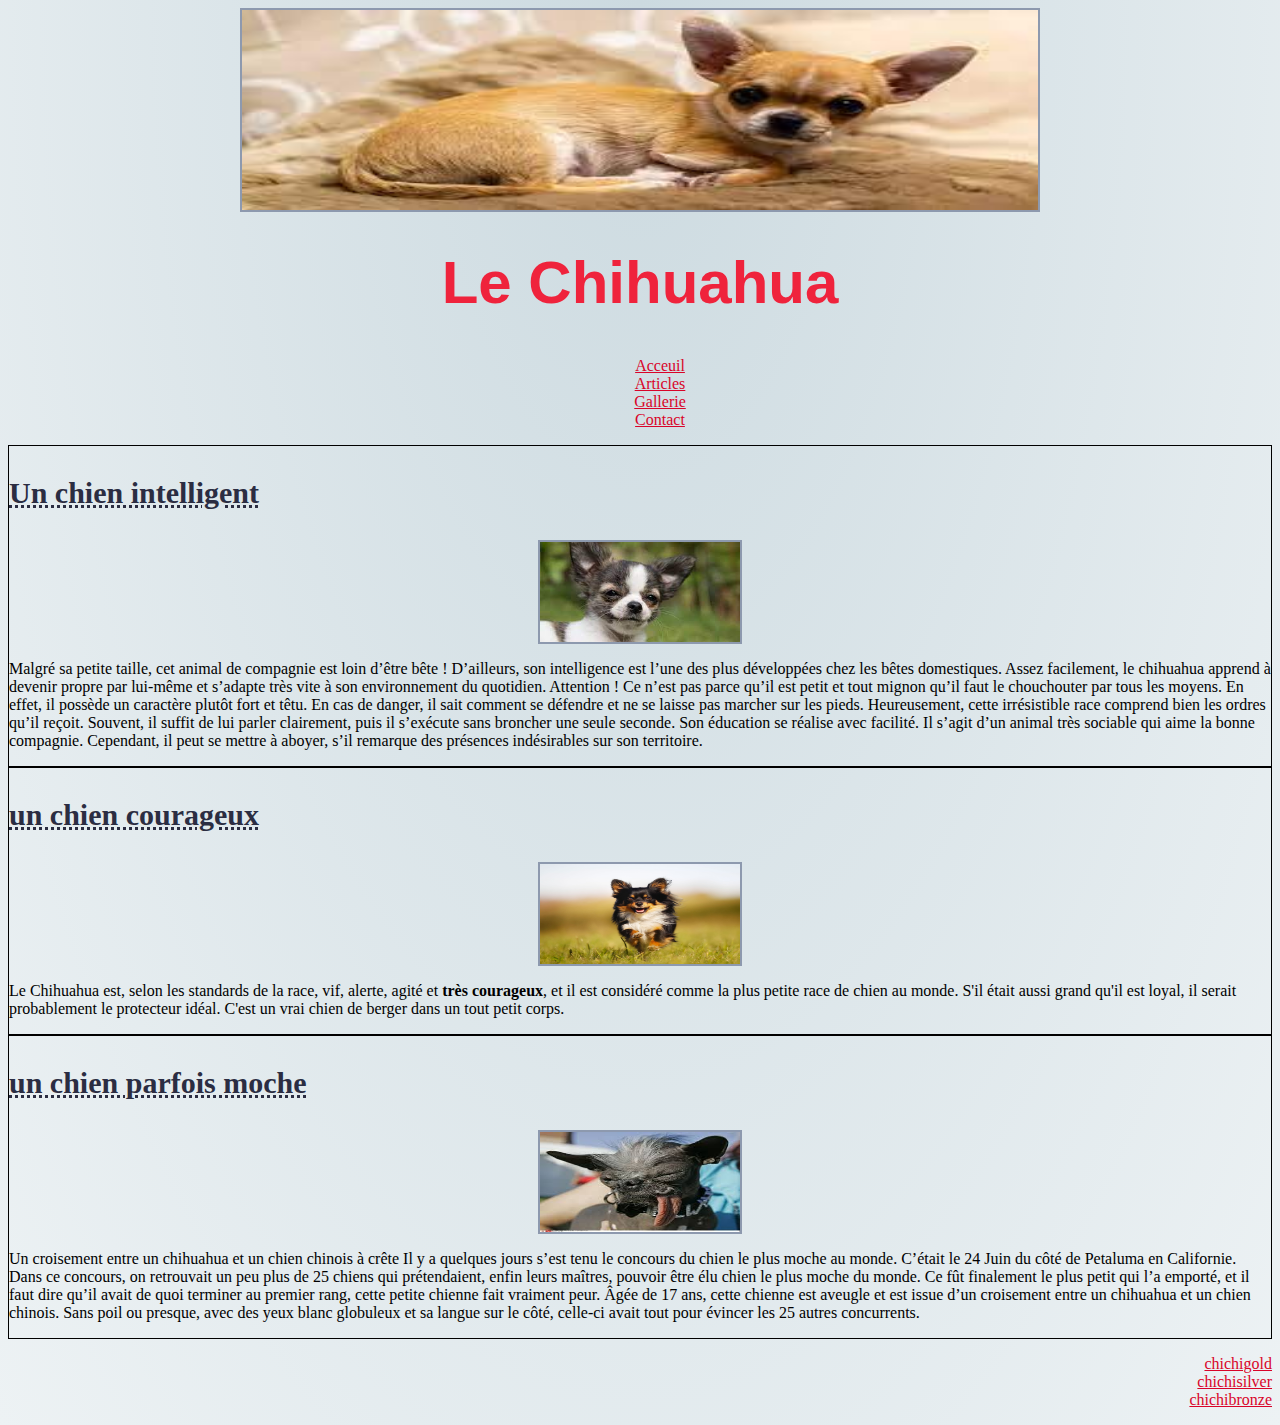
<file: index.html>
<!DOCTYPE html>
<html lang="en">
<head>
    <meta charset="UTF-8">
    <link rel="stylesheet" href="style.css">
    <meta http-equiv="X-UA-Compatible" content="IE=edge">
    <meta name="viewport" content="width=device-width, initial-scale=1.0">
    <title>Document</title>
</head>
<body>
    <header>
        <div id="ban"><img id="imgban"src="chichiban.jpeg" alt="banniere"></div>
        <h1>Le Chihuahua</h1>
        <nav>
            <ul>
                <li><a href="index.html">Acceuil</a></li>
                <li><a href="#articles">Articles</a></li>
                <li><a href="none">Gallerie</a></li>
                <li><a href="contact.html">Contact</a></li>
            </ul>
</nav>
    </header>
    <section>
        <div id="art1">
            <h3>Un chien intelligent</h3>
            <div id="img1"><img id="chichiint" src="chichiintelligent.jpeg" alt="chichiintelligent"></div>
            <p>Malgré sa petite taille, cet animal de compagnie est loin d’être bête ! D’ailleurs, son intelligence est l’une des plus développées chez les bêtes domestiques. Assez facilement, le chihuahua apprend à devenir propre par lui-même et s’adapte très vite à son environnement du quotidien. Attention ! Ce n’est pas parce qu’il est petit et tout mignon qu’il faut le chouchouter par tous les moyens. En effet, il possède un caractère plutôt fort et têtu. En cas de danger, il sait comment se défendre et ne se laisse pas marcher sur les pieds. Heureusement, cette irrésistible race comprend bien les ordres qu’il reçoit. Souvent, il suffit de lui parler clairement, puis il s’exécute sans broncher une seule seconde. Son éducation se réalise avec facilité. Il s’agit d’un animal très sociable qui aime la bonne compagnie. Cependant, il peut se mettre à aboyer, s’il remarque des présences indésirables sur son territoire.</p>
        </div>
        <div id="art2">
            <h3>un chien courageux</h3>
            <div id="img2"><img id="chichicour" src="Chichicourage.jpg" alt="chichicourage"></div>
        <p>Le Chihuahua est, selon les standards de la race, vif, alerte, agité et <strong>très courageux</strong>, et il est considéré comme la plus petite race de chien au monde. S'il était aussi grand qu'il est loyal, il serait probablement le protecteur idéal. C'est un vrai chien de berger dans un tout petit corps.</p>
        </div>
        <div id="art3">
        <h3>un chien parfois moche</h3>
        <div id="img3"><img id="chichimoche" src="chichimoche.jpeg" alt="chichimoche"></div>
        <p>Un croisement entre un chihuahua et un chien chinois à crête
            Il y a quelques jours s’est tenu le concours du chien le plus moche au monde. C’était le 24 Juin du côté de Petaluma en Californie. Dans ce concours, on retrouvait un peu plus de 25 chiens qui prétendaient, enfin leurs maîtres, pouvoir être élu chien le plus moche du monde. Ce fût finalement le plus petit qui l’a emporté, et il faut dire qu’il avait de quoi terminer au premier rang, cette petite chienne fait vraiment peur. Âgée de 17 ans, cette chienne est aveugle et est issue d’un croisement entre un chihuahua et un chien chinois. Sans poil ou presque, avec des yeux blanc globuleux et sa langue sur le côté, celle-ci avait tout pour évincer les 25 autres concurrents.</p>
        </div>
            <p id="articles"></p>
    </section>
    <footer>
        <ul>
            <li><a href="https://chihuahuagold.com">chichigold</a></li>
            <li><a href="https://chihuahuasilver.com">chichisilver</a></li>
            <li><a href="https://chihuahuabronze.com">chichibronze</a></li>
        </ul>
    </footer>
</body>
</html>
</file>
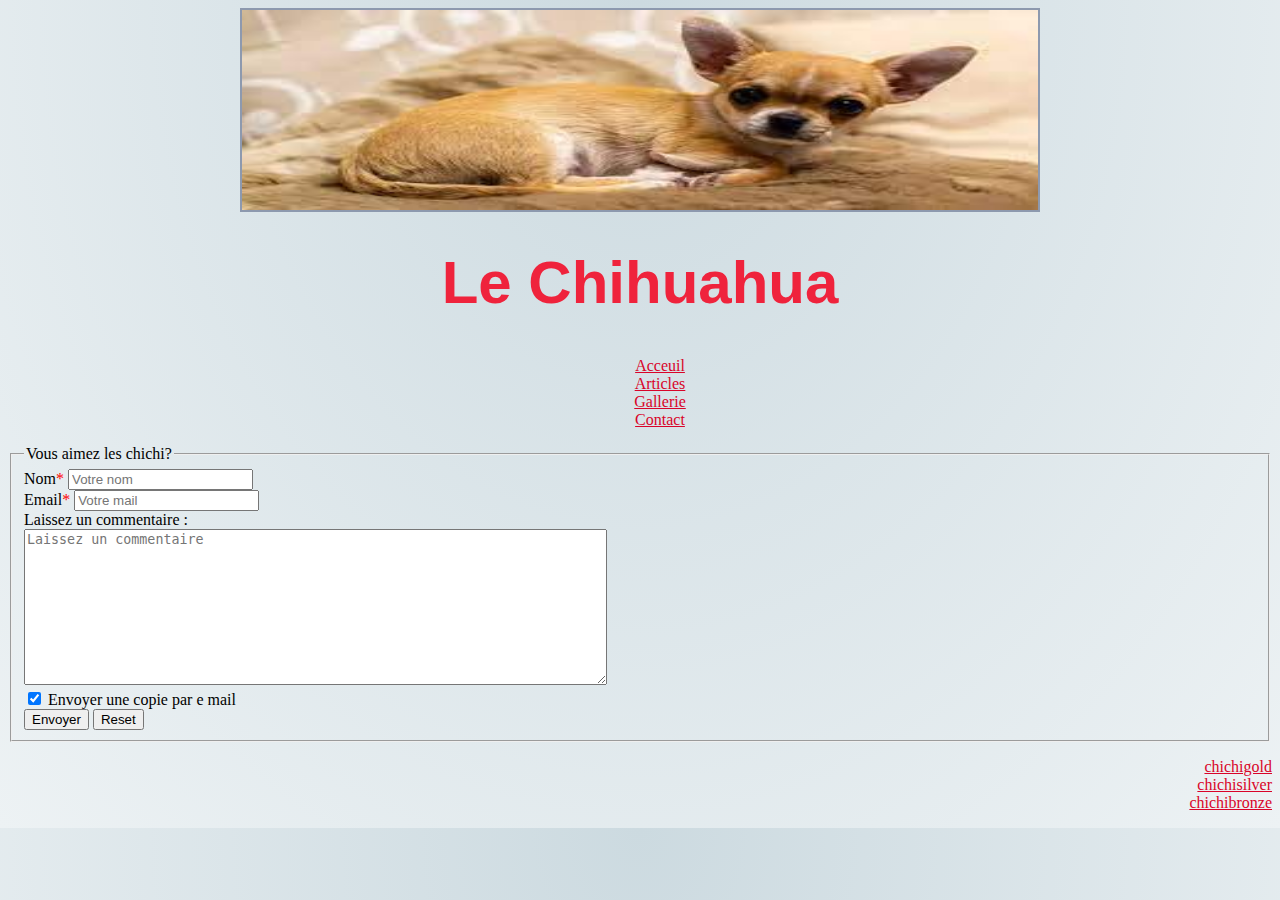
<file: contact.html>
<!DOCTYPE html>
<html lang="en">
<head>
    <meta charset="UTF-8">
    <link rel="stylesheet" href="style.css">
    <meta http-equiv="X-UA-Compatible" content="IE=edge">
    <meta name="viewport" content="width=device-width, initial-scale=1.0">
    <title>Document</title>
</head>
<body>
    <header>
        <div id="ban"><img id="imgban"src="chichiban.jpeg" alt="banniere"></div>
        <h1>Le Chihuahua</h1>
        <nav>
            <ul>
                <li><a href="index.html">Acceuil</a></li>
                <li><a href="#articles">Articles</a></li>
                <li><a href="none">Gallerie</a></li>
                <li><a href="contact.html">Contact</a></li>
            </ul>
</nav>
    </header>
    <section>
        <form method="post" action="monProgramme.php">
            <fieldset>
                <legend>Vous aimez les chichi?</legend>
                <div>
                    <label for="nom">Nom<em>*</em></label>
            <input type="text" name="nom" placeholder="Votre nom" maxlength="20" minlength="2" id="nom" required>
                </div>
                <div>
                    <label for="email">Email<em>*</em></label>
            <input type="email" name="email" placeholder="Votre mail" id="email" required>
                </div>
                <div><label for="commentaire">Laissez un commentaire :</label>
                    <br>
                    <textarea name="commentaire" id="commentaire" placeholder="Laissez un commentaire" cols="70" rows="10"></textarea>
                </div>
                <div><input type="checkbox" id="envoi" name="envoi" checked>
                    <label for="envoi">Envoyer une copie par e mail</label>
                </div>
                <div> 
                    <label for="submit"></label>
                    <input type="submit" name="submit" id="submit" value="Envoyer">
                    <label for="reset"></label>
                    <input type="reset" name="reset" id="reset" value="Reset">
                </div>
            </fieldset>
        </form>
    </section>
    <footer>
        <ul>
            <li><a href="https://chihuahuagold.com">chichigold</a></li>
            <li><a href="https://chihuahuasilver.com">chichisilver</a></li>
            <li><a href="https://chihuahuabronze.com">chichibronze</a></li>
        </ul>
    </footer>
    </body>
</html>
</file>
<file: style.css>
#ban{width:800px;
height: 200px;
margin: auto;
display: flex;}
#imgban{width:800px;
    height: 200px;
}

#chichiint{width: 200px;
height: 100px;}

#chichicour{width: 200px;
    height: 100px;}

#chichimoche{width: 200px;
    height: 100px;}

  body{background-image:radial-gradient(at top center, #CCDAE0,  #EDF2F4 ) ;}
  
  h1{color: #EF233C;
font-weight: bold;
font-family:Impact, Haettenschweiler, 'Arial Narrow Bold', sans-serif ;
font-size: 60px;}

h3{font-size: 30px;
color: #2B2D42;
font-weight: bold;
text-decoration: underline dotted;
}

header{text-align: center;}

#art1, #art2, #art3{border: solid 1px black;
}

li{list-style: none;}

img{border: solid 2px #8D99AE;
    margin: auto;
    display: flex;}

    a:link{color: #D90429;}
    a:visited{color: grey;}
    a:hover{color:  #2B2D42;}
footer{text-align: right;}
em{font-style: normal;
color: red;}
</file>
